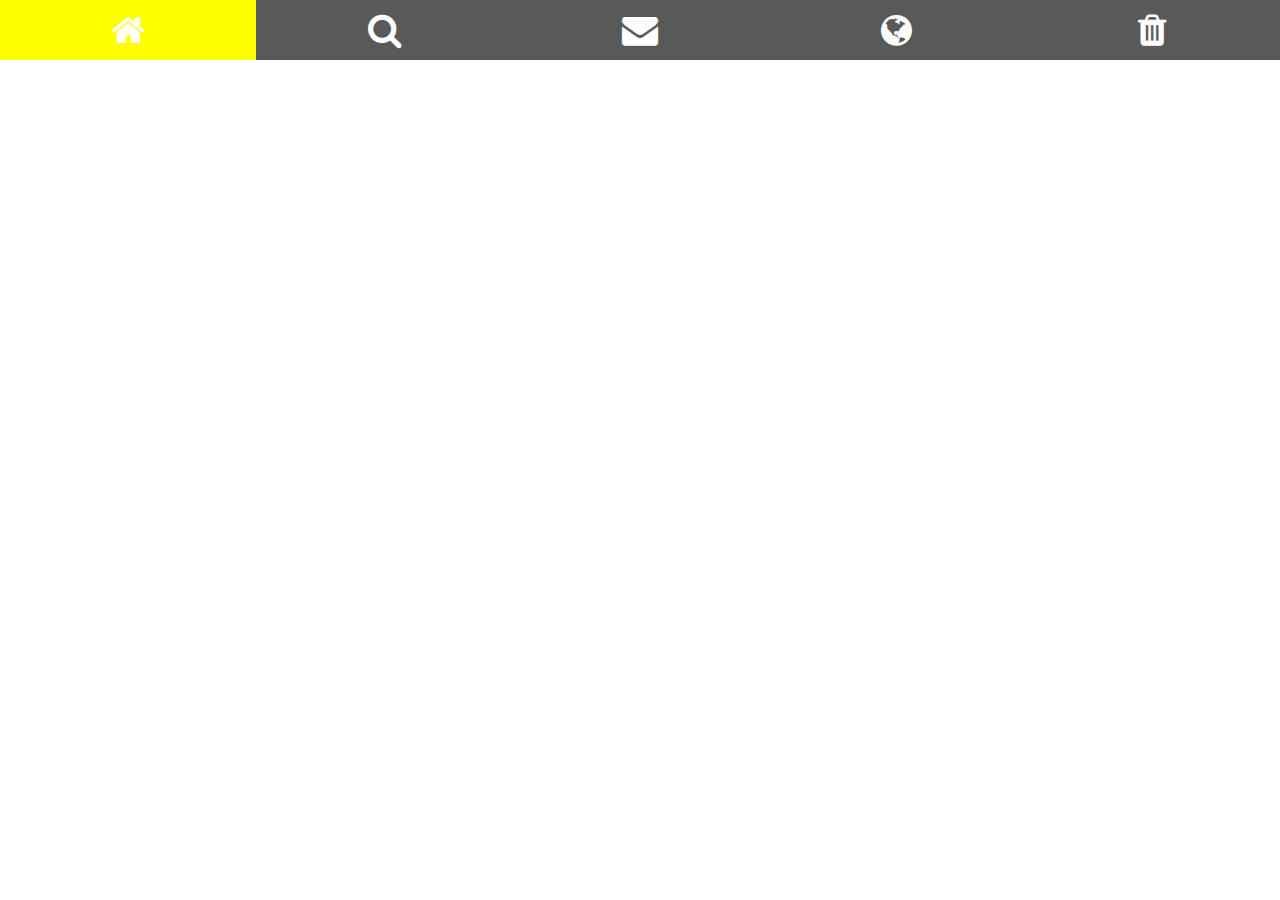
<file: first/index.htm>
<html>
    <head>
        <meta name="viewport" content="width=device-width" intial-scale="1.0" />
        <title>IconBar</title>
        <link rel="stylesheet" href="https://cdnjs.cloudflare.com/ajax/libs/font-awesome/4.7.0/css/font-awesome.min.css">
        <style>
            body {margin:0;}
            .icon-bar{
                width:100%;
                overflow: auto;
                background-color:#595959;                ;
            }
            .icon-bar a {
                float:left;
                width: 20%;
                text-align: center;
                padding: 12px 0;
                transition: all 0.3s ease;
                color: white;
                font-size: 36px;
            }
            .icon-bar a:hover{
                background-color: yellow;
            }
            .active{
                background-color:#00cc00;
            }
        </style>
    </head>
    <body>
        <div class="icon-bar">
            <a class="active" href="#"><i class="fa fa-home"></i></a> 
            <a href="#"><i class="fa fa-search"></i></a> 
            <a href="#"><i class="fa fa-envelope"></i></a> 
            <a href="#"><i class="fa fa-globe"></i></a>
            <a href="#"><i class="fa fa-trash"></i></a> 
        </div>
    </body>

</html>
</file>
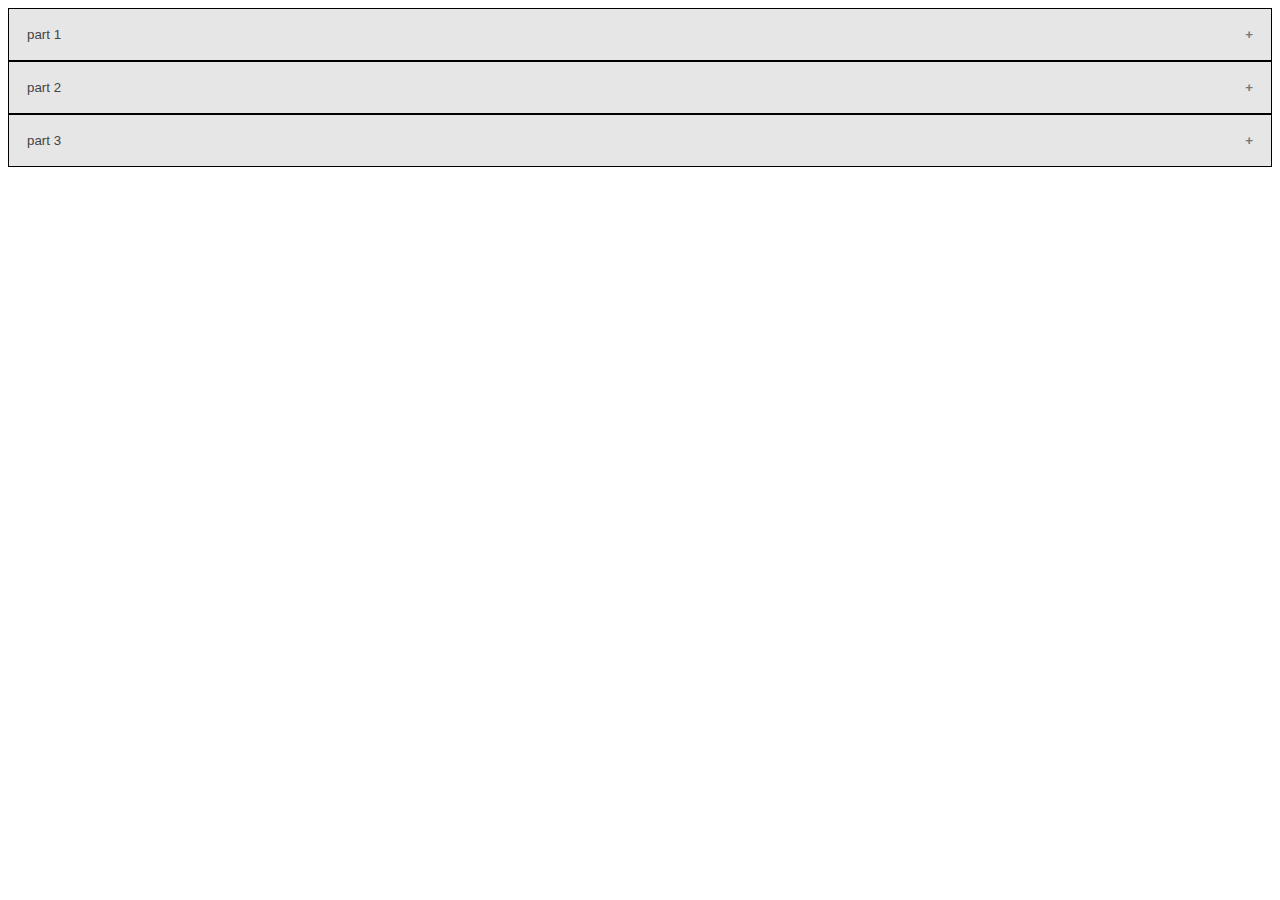
<file: accordion/accordion.html>
<!DOCTYPE html>
<html>
    <head>
        <meta name="viewport" content="width=device-width" intial-scale="1.0" />
        <title>Accordion</title>
        <style>
            .accordion {
                background-color:#e6e6e6;
                color:#444;
                cursor:pointer;
                padding:18px;
                width:100%;
                text-align:left;
                border: 1px solid black;
                outline:none;
                transition: 0.4s;
            }
            .active, .accordion:hover {
                background-color: #ccc;
            }
            .panel{
                padding: 0 18px;
                background-color:#fff;
                display: none;
                overflow:hidden;
                transition: max-height 0.2s ease-out;
            }
            .accordion::after {
                content: '\002B';
                color: #777;
                font-weight: bold;
                float: right;
                margin-left: 5px;;
            }
            .active::after {
                content: "\2796";
            }
        </style>
    </head>
    <body>
        <button class="accordion">part 1</button>
        <div class="panel">
            Lorem ipsum dolor sit amet, consectetur adipisicing elit, sed do eiusmod tempor incididunt ut labore et dolore magna aliqua. 
        </div>
        <button class="accordion">part 2</button>
        <div class="panel">
            Lorem ipsum dolor sit amet, consectetur adipisicing elit, sed do eiusmod tempor incididunt ut labore et dolore magna aliqua. 
        </div>
        <button class="accordion">part 3</button>
        <div class="panel">
            Lorem ipsum dolor sit amet, consectetur adipisicing elit, sed do eiusmod tempor incididunt ut labore et dolore magna aliqua. 
        </div>
        <script>
            var acc = document.getElementsByClassName("accordion");
            var i;
            
            for (i = 0; i < acc.length; i++) {
              acc[i].addEventListener("click", function() {
                this.classList.toggle("active");
                var panel = this.nextElementSibling;
                if (panel.style.display === "block") {
                  panel.style.display = "none";
                } else {
                  panel.style.display = "block";
                }
              });
            }
            </script>

    </body>
</html>
</file>
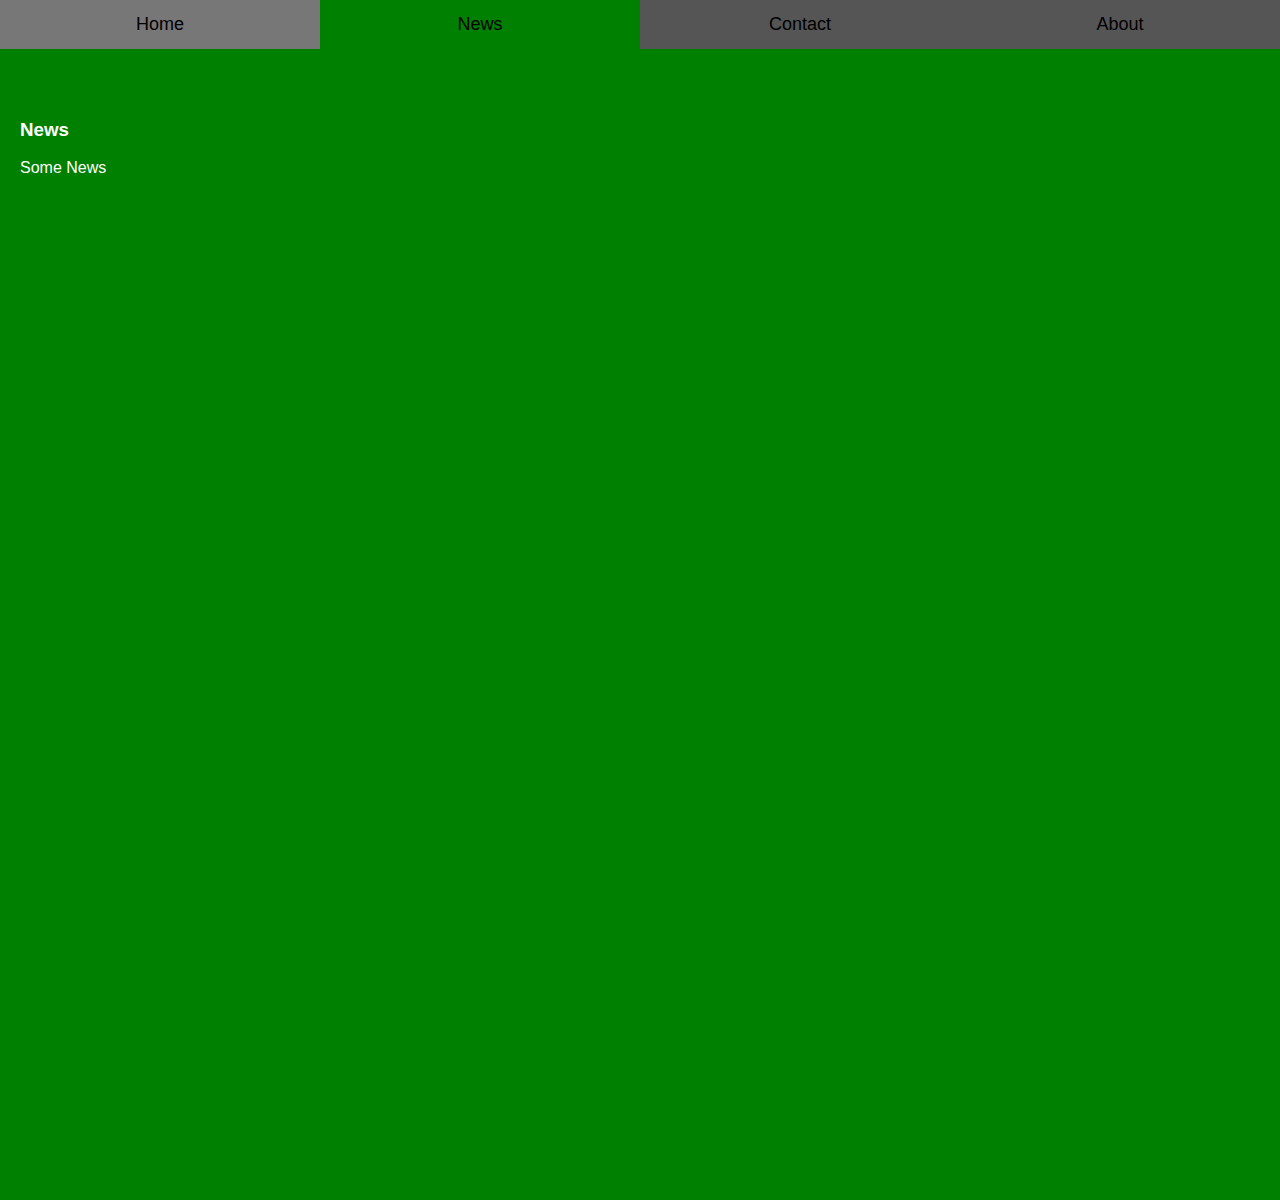
<file: FullPageTabs/FullPageTabs.html>
<!DOCTYPE html>
<html>
    <head>
        <link rel="stylesheet" href="FullPageTabs.css">
        <meta name="viewport" content="width=device-width" intial-scale="1.0" />
        <title>FullPageTabs</title>
    </head>
    <body>
        <button class="tablink" onclick="openPage('Home', this, 'red')">Home</button>
        <button class="tablink" onclick="openPage('News', this, 'green')" id="defaultOpen">News</button>
        <button class="tablink" onclick="openPage('Contact', this, 'blue')">Contact</button>
        <button class="tablink" onclick="openPage('About', this, 'orange')">About</button>
        <div id="Home" class="tabcontent">
            <h3>Home</h3>
            <p>HomePage</p>
          </div>
          
          <div id="News" class="tabcontent">
            <h3>News</h3>
            <p>Some News</p>
          </div>
          
          <div id="Contact" class="tabcontent">
            <h3>Contact</h3>
            <p>Get in touch, or swing by for a cup of coffee.</p>
          </div>
          
          <div id="About" class="tabcontent">
            <h3>About</h3>
            <p>About us</p>
          </div>
          <script>
            function openPage(pageName,elmnt,color) {
              var i, tabcontent, tablinks;
              tabcontent = document.getElementsByClassName("tabcontent");
              for (i = 0; i < tabcontent.length; i++) {
                tabcontent[i].style.display = "none";
              }
              tablinks = document.getElementsByClassName("tablink");
              for (i = 0; i < tablinks.length; i++) {
                tablinks[i].style.backgroundColor = "";
              }
              document.getElementById(pageName).style.display = "block";
              elmnt.style.backgroundColor = color;
            }
            
            document.getElementById("defaultOpen").click();
            </script>
    </body>
</html>
</file>
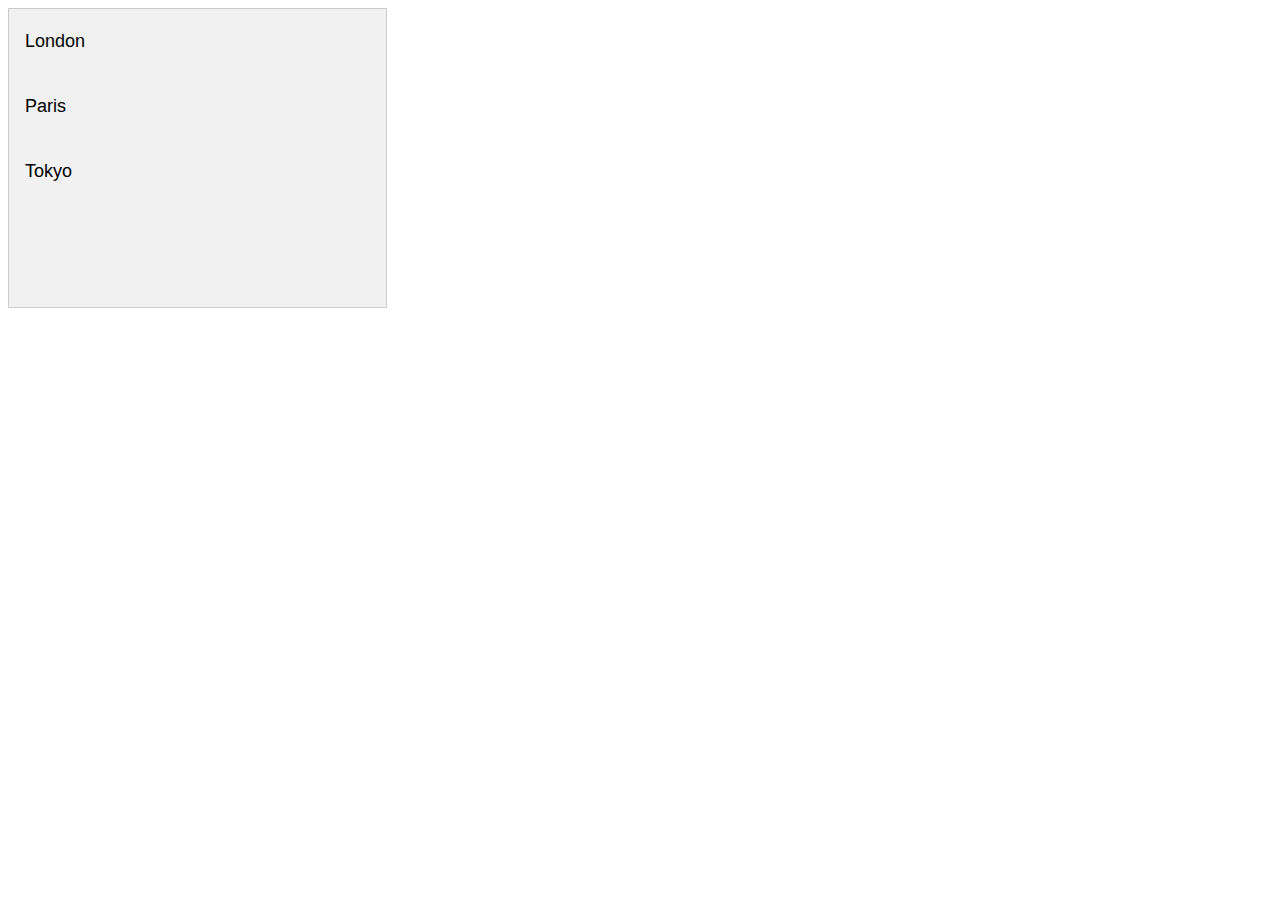
<file: HoverTabs/HoverTabs.html>
<!DOCTYPE html>
<html>
    <head>
        <meta name="viewport" content="width=device-width" intial-scale="1.0" />
        <title>HoverTabs</title>
        <link rel="stylesheet" href="HoverTabs.css" >
    </head>
    <body>
        <div class="tab">
            <button class="tablinks" onmouseover="openCity(event, 'London')">London</button>
            <button class="tablinks" onmouseover="openCity(event, 'Paris')">Paris</button>
            <button class="tablinks" onmouseover="openCity(event, 'Tokyo')">Tokyo</button>
        </div>
        <div id="London" class="tabcontent">
            <h3>London</h3>
            <p>London is the capital city of England.</p>
          </div>
          
          <div id="Paris" class="tabcontent">
            <h3>Paris</h3>
            <p>Paris is the capital of France.</p>
          </div>
          
          <div id="Tokyo" class="tabcontent">
            <h3>Tokyo</h3>
            <p>Tokyo is the capital of Japan.</p>
          </div>
          <div class="clearfix"></div>

        <script>
            function openCity(evt, cityName) {
            var i, tabcontent, tablinks;
            tabcontent = document.getElementsByClassName("tabcontent");
            for (i = 0; i < tabcontent.length; i++) {
            tabcontent[i].style.display = "none";
            }
            tablinks = document.getElementsByClassName("tablinks");
            for (i = 0; i < tablinks.length; i++) {
            tablinks[i].className = tablinks[i].className.replace(" active", "");
            }
            document.getElementById(cityName).style.display = "block";
            evt.currentTarget.className += " active";
            }
</script>
    </body>
</html>
</file>
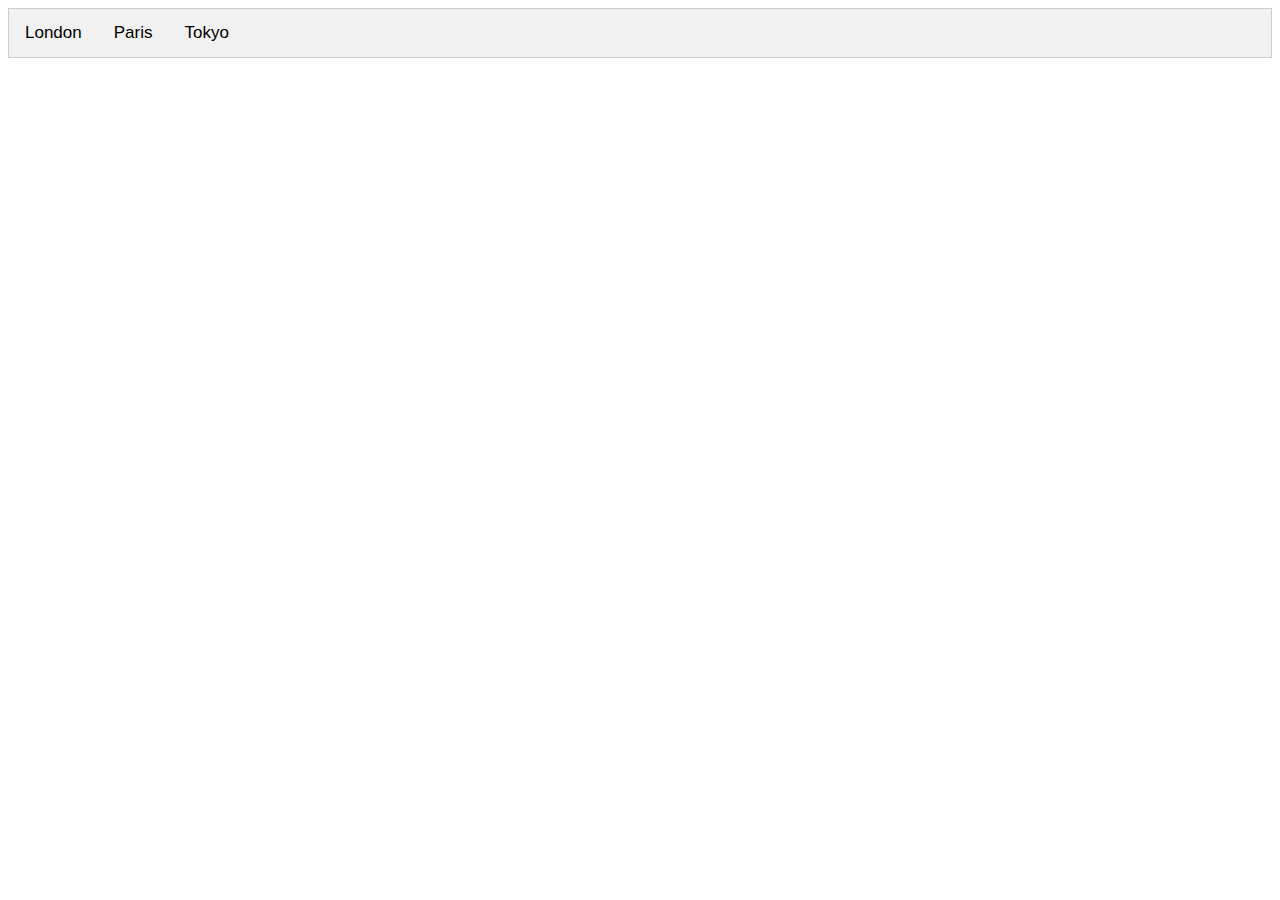
<file: tab/tab.html>
<!DOCTYPE html>
<html>
<head>
<meta name="viewport" content="width=device-width, initial-scale=1">
<link rel="stylesheet" href="tab-style.css">
</head>
<body>


<div class="tab">
  <button class="tablinks" onclick="openCity(event, 'London')">London</button>
  <button class="tablinks" onclick="openCity(event, 'Paris')">Paris</button>
  <button class="tablinks" onclick="openCity(event, 'Tokyo')">Tokyo</button>
</div>

<div id="London" class="tabcontent">
  <h3>London</h3>
  <p>London is the capital city of England.</p>
</div>

<div id="Paris" class="tabcontent">
  <h3>Paris</h3>
  <p>Paris is the capital of France.</p> 
</div>

<div id="Tokyo" class="tabcontent">
  <h3>Tokyo</h3>
  <p>Tokyo is the capital of Japan.</p>
</div>

<script>
function openCity(evt, cityName) {
  var i, tabcontent, tablinks;
  tabcontent = document.getElementsByClassName("tabcontent");
  for (i = 0; i < tabcontent.length; i++) {
    tabcontent[i].style.display = "none";
  }
  tablinks = document.getElementsByClassName("tablinks");
  for (i = 0; i < tablinks.length; i++) {
    tablinks[i].className = tablinks[i].className.replace(" active", "");
  }
  document.getElementById(cityName).style.display = "block";
  evt.currentTarget.className += " active";
}
</script>
   
</body>
</html>
</file>
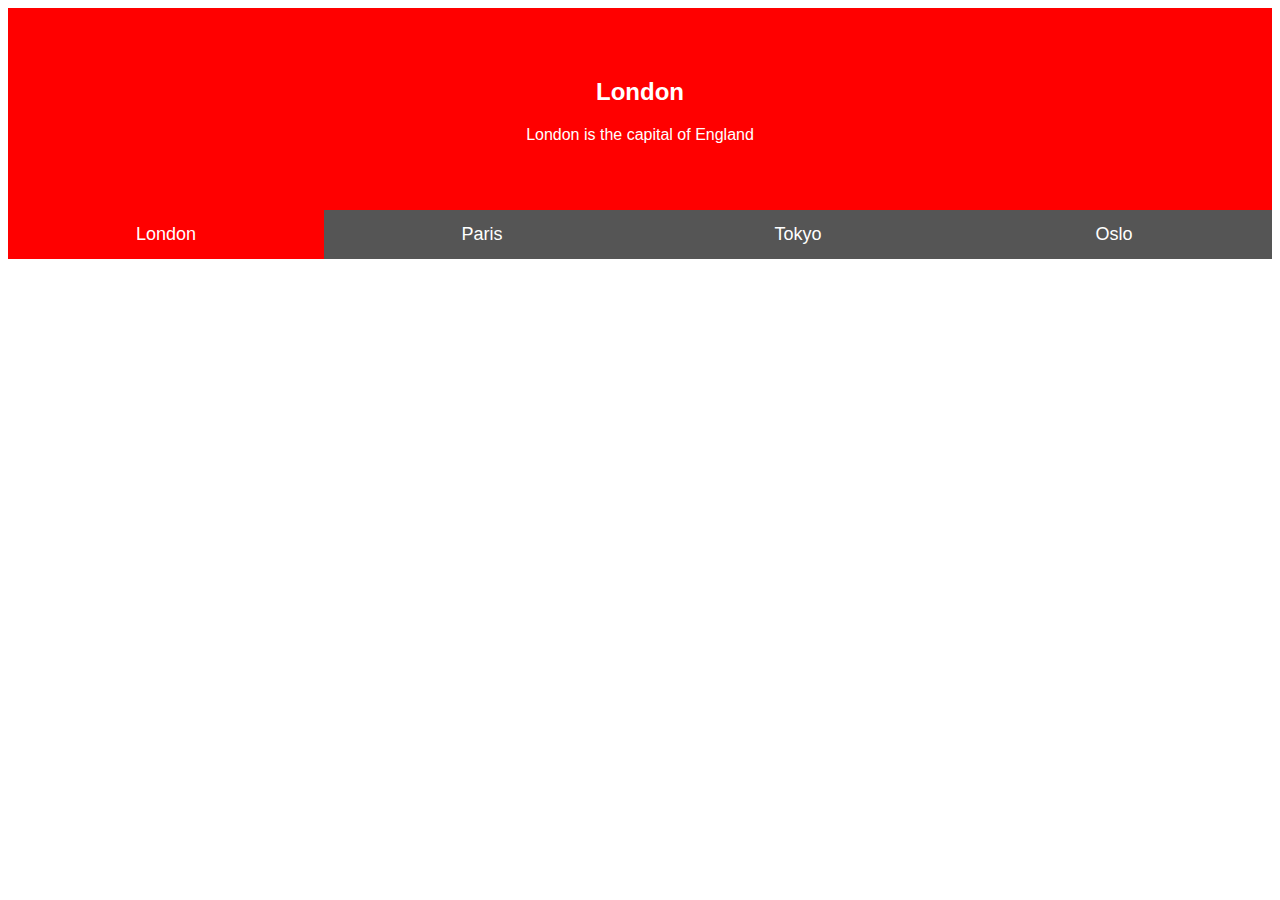
<file: TabHeaders/TabHeaders.html>
<!DOCTYPE html>
<html>
    <head>
        <meta name="viewport" content="width=device-width" intial-scale="1.0" />
        <title>TabHeaders</title>
        <style>
            body {
                font-family: "Lato", sans-serif;
            }
            .tablink{
                float: left;
                color: white;
                background-color: #555;
                border: none;
                outline:none;
                cursor: pointer;
                width: 25%;
                font-size: 18px;
                padding: 14px 16px;
            }
            .tablink:hover{
                background-color: #777;
            }
            .tabcontent{
                color: white;
                display: none;
                padding: 50px;
                text-align: center;
            }
            #London {background-color: red;}
            #Paris {background-color: green;}
            #Tokyo {background-color: blue;}
            #Oslo {background-color: orange;}
        </style>
    </head>
    <body>
        <div id="London" class="tabcontent">
            <h2>London</h2>
            <p>London is the capital of England</p>
        </div>
        <div id="Paris" class="tabcontent">
            <h2>Paris</h2>
            <p>Paris is the capital of France</p>
        </div>
        <div id="Tokyo" class="tabcontent">
            <h2>Tokyo</h2>
            <p>Tokyo is the capital of Japan</p>
        </div>
        <div id="Oslo" class="tabcontent">
            <h2>Oslo</h2>
            <p>Oslo is the capital of Norway</p>
        </div>
        <button class="tablink" onclick="openCity('London', this, 'red')" id="defaultOpen">London</button>
        <button class="tablink" onclick="openCity('Paris', this, 'green')">Paris</button>
        <button class="tablink" onclick="openCity('Tokyo', this, 'blue')">Tokyo</button>
        <button class="tablink" onclick="openCity('Oslo', this, 'orange')">Oslo</button>
        <script>
          function openCity(cityName,elmnt,color) {
  var i, tabcontent, tablinks;
  tabcontent = document.getElementsByClassName("tabcontent");
  for (i = 0; i < tabcontent.length; i++) {
    tabcontent[i].style.display = "none";
  }
  tablinks = document.getElementsByClassName("tablink");
  for (i = 0; i < tablinks.length; i++) {
    tablinks[i].style.backgroundColor = "";
  }
  document.getElementById(cityName).style.display = "block";
  elmnt.style.backgroundColor = color;

}
document.getElementById("defaultOpen").click();
        </script>
    </body>
</html>
</file>
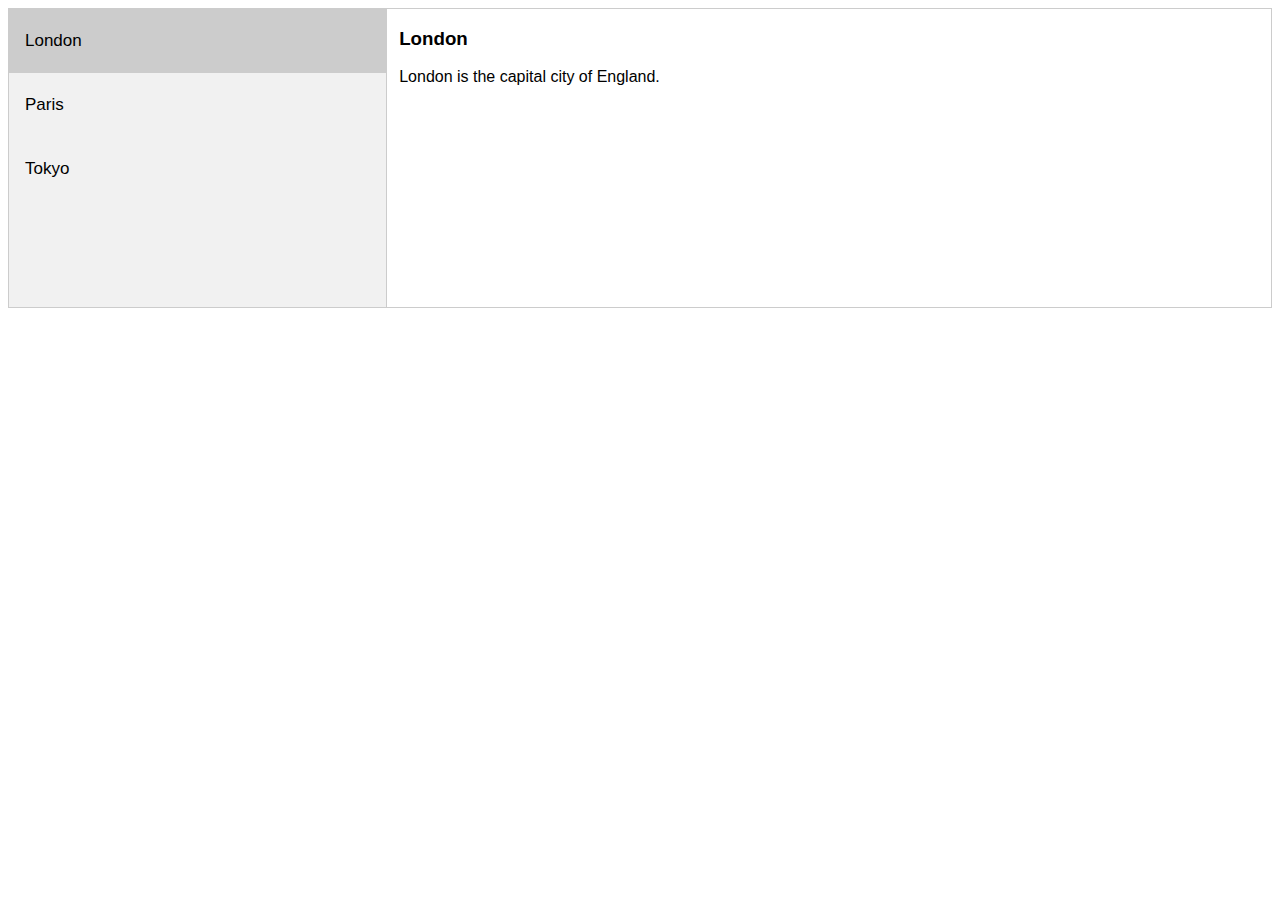
<file: vertical tab/VerticalTab.html>
<!DOCTYPE html>
<html>
<head>
<meta name="viewport" content="width=device-width, initial-scale=1">
<style>
* {box-sizing: border-box}
body {font-family: "Lato", sans-serif;}

.tab {
  float: left;
  border: 1px solid #ccc;
  background-color: #f1f1f1;
  width: 30%;
  height: 300px;
}

.tab button {
  display: block;
  background-color: inherit;
  color: black;
  padding: 22px 16px;
  width: 100%;
  border: none;
  outline: none;
  text-align: left;
  cursor: pointer;
  transition: 0.3s;
  font-size: 17px;
}

.tab button:hover {
  background-color: #ddd;
}

.tab button.active {
  background-color: #ccc;
}

.tabcontent {
  float: left;
  padding: 0px 12px;
  border: 1px solid #ccc;
  width: 70%;
  border-left: none;
  height: 300px;
}
</style>
</head>
<body>


<div class="tab">
  <button class="tablinks" onclick="openCity(event, 'London')" id="defaultOpen">London</button>
  <button class="tablinks" onclick="openCity(event, 'Paris')">Paris</button>
  <button class="tablinks" onclick="openCity(event, 'Tokyo')">Tokyo</button>
</div>

<div id="London" class="tabcontent">
  <h3>London</h3>
  <p>London is the capital city of England.</p>
</div>

<div id="Paris" class="tabcontent">
  <h3>Paris</h3>
  <p>Paris is the capital of France.</p> 
</div>

<div id="Tokyo" class="tabcontent">
  <h3>Tokyo</h3>
  <p>Tokyo is the capital of Japan.</p>
</div>

<script>
function openCity(evt, cityName) {
  var i, tabcontent, tablinks;
  tabcontent = document.getElementsByClassName("tabcontent");
  for (i = 0; i < tabcontent.length; i++) {
    tabcontent[i].style.display = "none";
  }
  tablinks = document.getElementsByClassName("tablinks");
  for (i = 0; i < tablinks.length; i++) {
    tablinks[i].className = tablinks[i].className.replace(" active", "");
  }
  document.getElementById(cityName).style.display = "block";
  evt.currentTarget.className += " active";
}

document.getElementById("defaultOpen").click();
</script>
   
</body>
</html>
</file>
<file: FullPageTabs/FullPageTabs.css>
body{
    height: 1000px;
    margin: 0;
    font-family: Arial, sans-serif;
    overflow: hidden;
}
.tablink{
    float: left;
    background-color: #555;
    cursor: pointer;
    border:none;
    outline: none;
    padding: 14px 16px;
    font-size: 18px;
    width: 25%;    
}
.tablink:hover {
    background-color: #777;
  }
  .tabcontent {
    color: white;
    display: none;
    padding: 100px 20px;
    height: 100%;
  }
  
  #Home {background-color: red;}
  #News {background-color: green;}
  #Contact {background-color: blue;}
  #About {background-color: orange;}
</file>
<file: HoverTabs/HoverTabs.css>
*{box-sizing: border-box;}
body {
    font-family: "Lato", sans-serif;
}
.tab {
    float: left;
    width: 30%;
    border: 1px solid #ccc;
    background-color: #f1f1f1;
    height: 300px;
}
.tab button {
    display: block;
    background-color: inherit;
    color: black;
    padding: 22px 16px;
    border: none;
    outline: none;
    text-align: left;
    cursor: pointer;
    font-size: 18px;
}
.tab button:hover {
    background-color: #ddd;
}
.tab button.active{
    background-color: #ccc;
}
.tabcontent{
    float: left;
    padding: 0px 12px;
    border: 1px solid #ccc;
    width: 70%;
    border-left: none;
    height: 300px;
    display: none;
}
.clearfix::after {
    content: "";
    clear: both;
    display: table;
  }
</file>
<file: tab/tab-style.css>
body {font-family: Arial;}

/* Style the tab */
.tab {
  overflow: hidden;
  border: 1px solid #ccc;
  background-color: #f1f1f1;
}

/* Style the buttons inside the tab */
.tab button {
  background-color: inherit;
  float: left;
  border: none;
  outline: none;
  cursor: pointer;
  padding: 14px 16px;
  transition: 0.3s;
  font-size: 17px;
}

/* Change background color of buttons on hover */
.tab button:hover {
  background-color: #ddd;
}

/* Create an active/current tablink class */
.tab button.active {
  background-color: #ccc;
}

/* Style the tab content */
.tabcontent {
  display: none;
  padding: 6px 12px;
  border: 1px solid #ccc;
  border-top: none;
}
</file>
